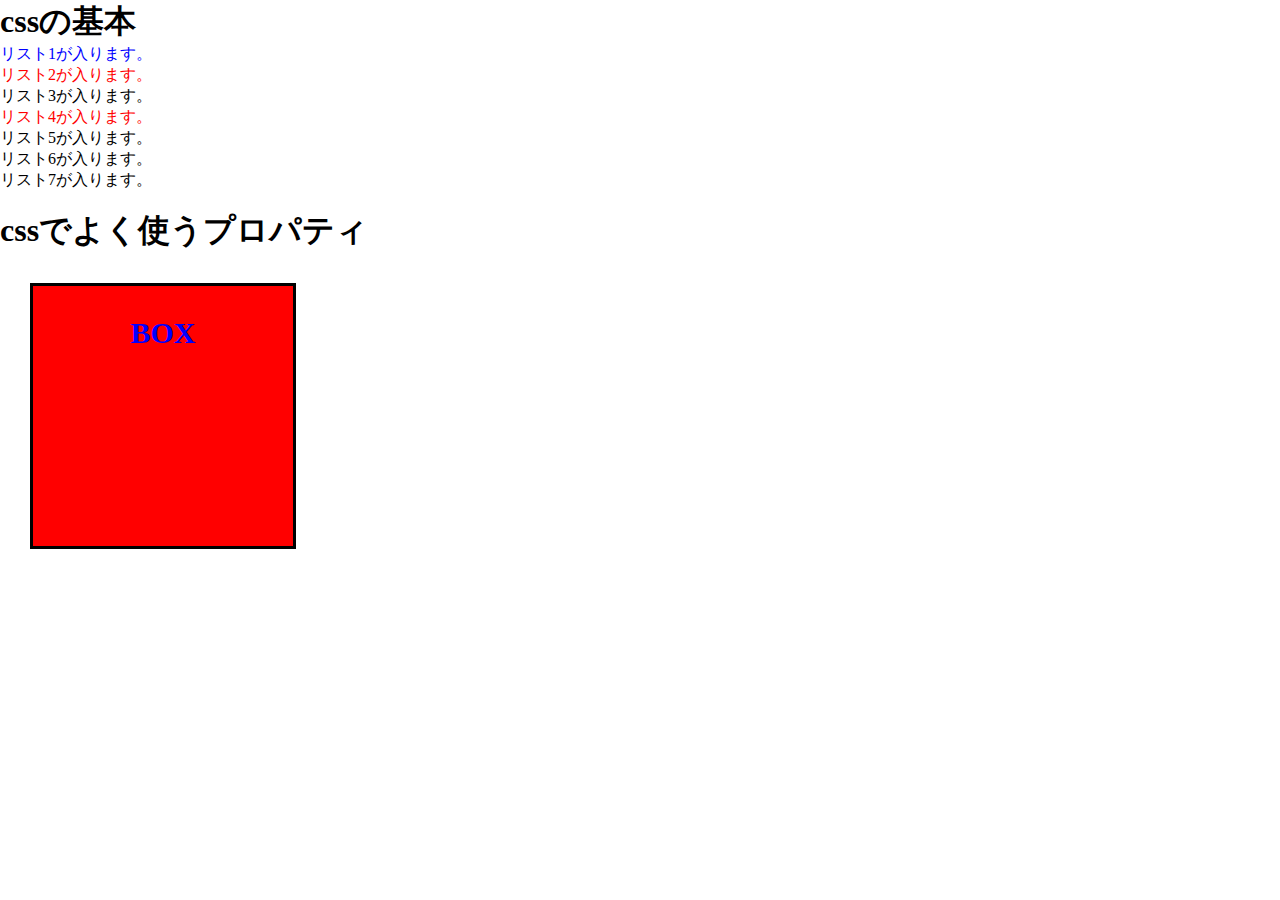
<file: css_practice/index.html>
<!DOCTYPE html>
<html lang="ja">
  <head>
    <meta charset="UTF-8" />
    <link rel="stylesheet" href="style.css" />
    <title>練習</title>
  </head>
  <body>
    <h1>cssの基本</h1>
    <li id="list_id">リスト1が入ります。</li>
    <li class="list_class">リスト2が入ります。</li>    <li>リスト3が入ります。</li>
    <li class="list_class">リスト4が入ります。</li>    <li>リスト5が入ります。</li>
    <li>リスト6が入ります。</li>
    <li>リスト7が入ります。</li>

    <br> 
    <h1>cssでよく使うプロパティ</h1>
    <div class="box">
        <p class="box-txt">BOX</p>
      </div>
      
  </body>
</html>
</file>
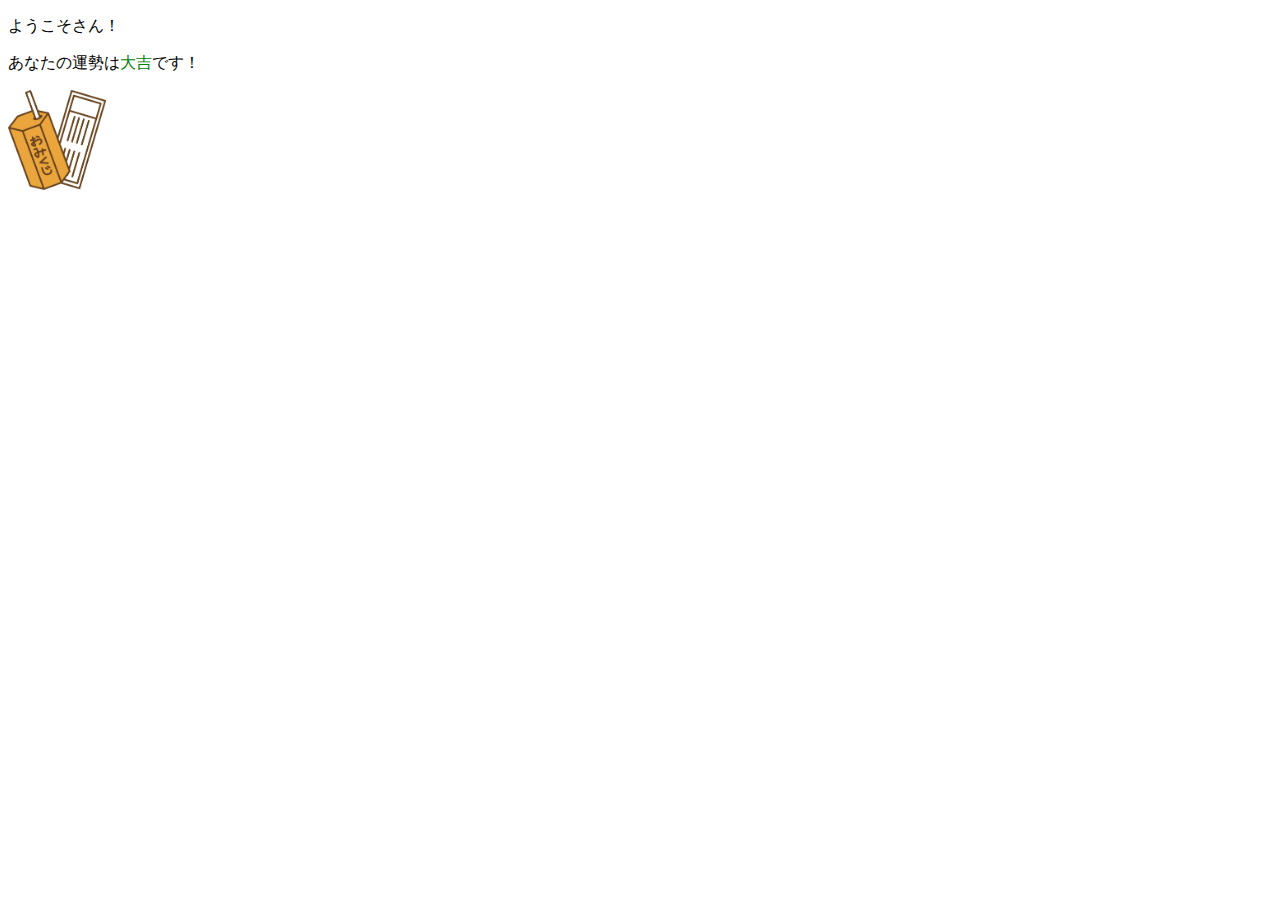
<file: omikuji/index.html>
<!DOCTYPE html>
<html lang="ja">
  <head>
    <meta charset="UTF-8" />
    <link rel="stylesheet" href="style.css" />
    <title>練習</title>
  </head>
  
  <body>
    <p>ようこそ<span id="name">テスト</span>さん！</p>
    <p>あなたの運勢は<span id="result">大吉</span>です！</p>    <img src="omikuji.png">
    <script type="text/javascript" src="omikuji.js"></script>
  </body>
</html>
</file>
<file: css_practice/style.css>
* {
    margin: 0;
    padding: 0;
  }
#list_id {
    color: blue;
  }
  
  .list_class {
    color: red;
  }
 
  
  .box {
    background-color: red;
    width: 200px;
    height: 200px;
    border: 3px solid #000;
    padding: 30px;
    margin: 30px;
  }
  
  .box-txt{
    font-size: 30px;
    color: blue;
    font-weight: bold;
    text-align: center;}
</file>
<file: omikuji/style.css>
img {
    height: 100px;
  }
  #name {
    color: blue;
  }
  
  #result {
    color: green;
  }
</file>
